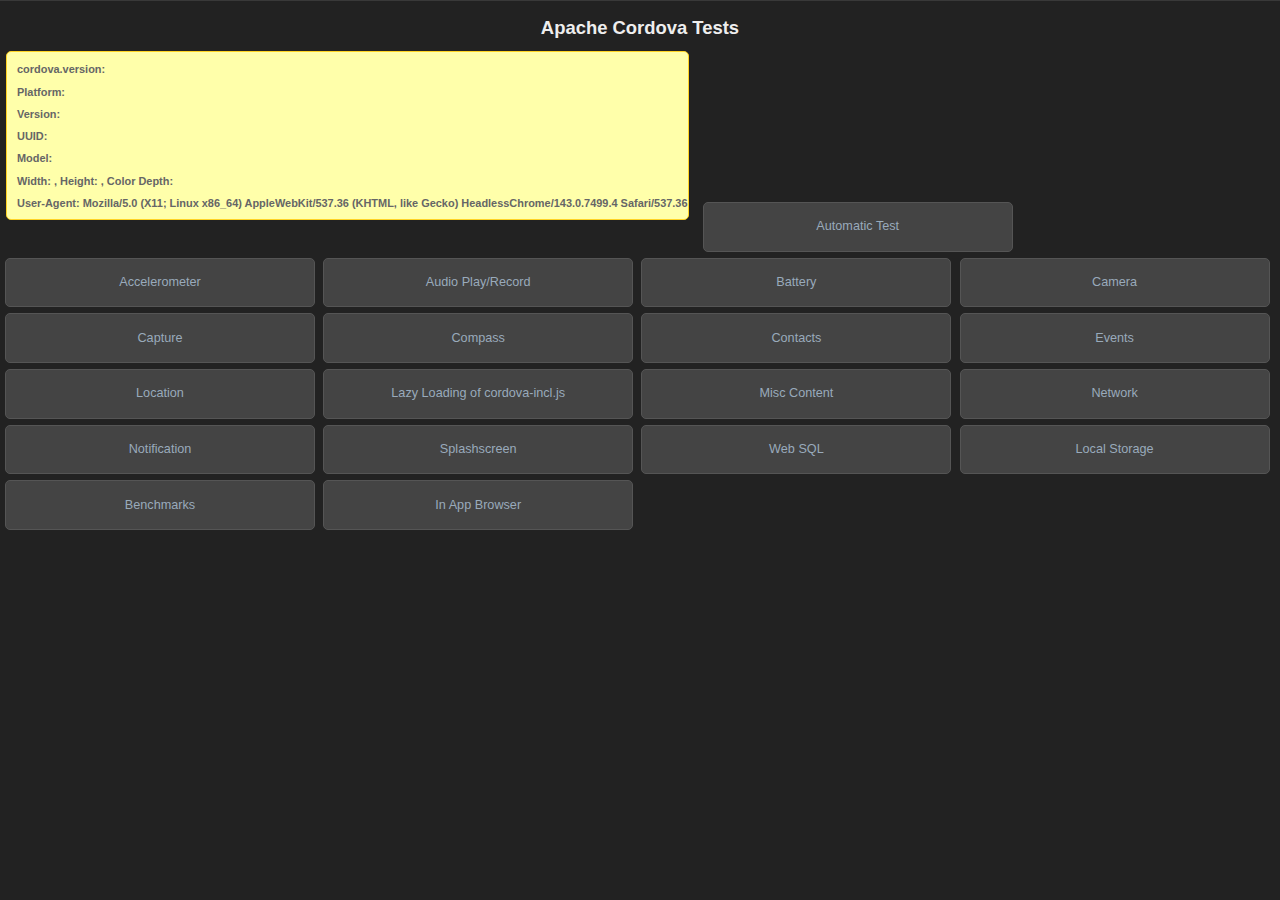
<file: instantch.at/plugins/org.apache.cordova.device/test/index.html>
<!DOCTYPE html>
<!--

 Licensed to the Apache Software Foundation (ASF) under one
 or more contributor license agreements.  See the NOTICE file
 distributed with this work for additional information
 regarding copyright ownership.  The ASF licenses this file
 to you under the Apache License, Version 2.0 (the
 "License"); you may not use this file except in compliance
 with the License.  You may obtain a copy of the License at

   http://www.apache.org/licenses/LICENSE-2.0

 Unless required by applicable law or agreed to in writing,
 software distributed under the License is distributed on an
 "AS IS" BASIS, WITHOUT WARRANTIES OR CONDITIONS OF ANY
 KIND, either express or implied.  See the License for the
 specific language governing permissions and limitations
 under the License.

-->


<html>
  <head>
    <meta name="viewport" content="width=device-width,height=device-height,user-scalable=no,initial-scale=1.0" />
    <meta http-equiv="Content-type" content="text/html; charset=utf-8">
    <title>Cordova Mobile Spec</title>
	  <link rel="stylesheet" href="master.css" type="text/css" media="screen" title="no title" charset="utf-8">
	  <script type="text/javascript" charset="utf-8" src="cordova-incl.js"></script>
	  <script type="text/javascript" charset="utf-8" src="main.js"></script>

  </head>
  <body onload="init();" id="stage" class="theme">
    <h1>Apache Cordova Tests</h1>
    <div id="info">
        <h4>cordova.version: <span id="cordova"> </span></h4>
        <h4>Platform: <span id="platform">  </span></h4>
        <h4>Version: <span id="version"> </span></h4>
        <h4>UUID: <span id="uuid">  </span></h4>
        <h4>Model: <span id="model"> </span></h4>
        <h4>Width: <span id="width">  </span>,   Height: <span id="height">
                   </span>, Color Depth: <span id="colorDepth"></span></h4>
        <h4>User-Agent: <span id="user-agent"> </span></h4>
     </div>
    <a href="autotest/index.html" class="btn large">Automatic Test</a>
    <a href="accelerometer/index.html" class="btn large">Accelerometer</a>
    <a href="audio/index.html" class="btn large">Audio Play/Record</a>
    <a href="battery/index.html" class="btn large">Battery</a>
    <a href="camera/index.html" class="btn large">Camera</a>
    <a href="capture/index.html" class="btn large">Capture</a>
    <a href="compass/index.html" class="btn large">Compass</a>
    <a href="contacts/index.html" class="btn large">Contacts</a>
    <a href="events/index.html" class="btn large">Events</a>
    <a href="location/index.html" class="btn large">Location</a>
    <a href="lazyloadjs/index.html" class="btn large">Lazy Loading of cordova-incl.js</a>
    <a href="misc/index.html" class="btn large">Misc Content</a>
    <a href="network/index.html" class="btn large">Network</a>
    <a href="notification/index.html" class="btn large">Notification</a>
    <a href="splashscreen/index.html" class="btn large">Splashscreen</a>
    <a href="sql/index.html" class="btn large">Web SQL</a>
    <a href="storage/index.html" class="btn large">Local Storage</a>
    <a href="benchmarks/index.html" class="btn large">Benchmarks</a>
    <a href="inappbrowser/index.html" class="btn large">In App Browser</a>
  </body>
</html>
</file>
<file: instantch.at/plugins/org.apache.cordova.device/test/master.css>
/*
 *
 * Licensed to the Apache Software Foundation (ASF) under one
 * or more contributor license agreements.  See the NOTICE file
 * distributed with this work for additional information
 * regarding copyright ownership.  The ASF licenses this file
 * to you under the Apache License, Version 2.0 (the
 * "License"); you may not use this file except in compliance
 * with the License.  You may obtain a copy of the License at
 *
 *   http://www.apache.org/licenses/LICENSE-2.0
 *
 * Unless required by applicable law or agreed to in writing,
 * software distributed under the License is distributed on an
 * "AS IS" BASIS, WITHOUT WARRANTIES OR CONDITIONS OF ANY
 * KIND, either express or implied.  See the License for the
 * specific language governing permissions and limitations
 * under the License.
 *
*/

  body {
    background:#222 none repeat scroll 0 0;
    color:#666;
    font-family:Helvetica;
    font-size:72%;
    line-height:1.5em;
    margin:0;
    border-top:1px solid #393939;
  }

  #info{
    background:#ffa;
    border: 1px solid #ffd324;
    -webkit-border-radius: 5px;
    border-radius: 5px;
    clear:both;
    margin:15px 6px 0;
    min-width:295px;
    max-width:97%;
    padding:4px 0px 2px 10px;
    word-wrap:break-word;
    margin-bottom:10px;
    display:inline-block;
    min-height: 160px;
    max-height: 300px;
    overflow: auto;
    -webkit-overflow-scrolling: touch;
  }
  
  #info > h4{
    font-size:.95em;
    margin:5px 0;
  }
 	
  #stage.theme{
    padding-top:3px;
  }

  /* Definition List */
  #stage.theme > dl{
  	padding-top:10px;
  	clear:both;
  	margin:0;
  	list-style-type:none;
  	padding-left:10px;
  	overflow:auto;
  }

  #stage.theme > dl > dt{
  	font-weight:bold;
  	float:left;
  	margin-left:5px;
  }

  #stage.theme > dl > dd{
  	width:45px;
  	float:left;
  	color:#a87;
  	font-weight:bold;
  }

  /* Content Styling */
  #stage.theme > h1, #stage.theme > h2, #stage.theme > p{
    margin:1em 0 .5em 13px;
  }

  #stage.theme > h1{
    color:#eee;
    font-size:1.6em;
    text-align:center;
    margin:0;
    margin-top:15px;
    padding:0;
  }

  #stage.theme > h2{
  	clear:both;
    margin:0;
    padding:3px;
    font-size:1em;
    text-align:center;
  }

  /* Stage Buttons */
  #stage.theme .btn{
  	border: 1px solid #555;
  	-webkit-border-radius: 5px;
  	border-radius: 5px;
  	text-align:center;
  	display:inline-block;
  	background:#444;
  	width:150px;
  	color:#9ab;
  	font-size:1.1em;
  	text-decoration:none;
  	padding:1.2em 0;
  	margin:3px 0px 3px 5px;
  }
  
  #stage.theme .large{
  	width:308px;
  	padding:1.2em 0;
  }
  
  #stage.theme .wide{
    width:100%;
    padding:1.2em 0;
  }
  
  #stage.theme .backBtn{
   border: 1px solid #555;
   -webkit-border-radius: 5px;
   border-radius: 5px;
   text-align:center;
   display:block;
   float:right;
   background:#666;
   width:75px;
   color:#9ab;
   font-size:1.1em;
   text-decoration:none;
   padding:1.2em 0;
   margin:3px 5px 3px 5px;
  }
  
  #stage.theme .input{
   border: 1px solid #555;
   -webkit-border-radius: 5px;
   border-radius: 5px;
   text-align:center;
   display:block;
   float:light;
   background:#888;
   color:#9cd;
   font-size:1.1em;
   text-decoration:none;
   padding:1.2em 0;
   margin:3px 0px 3px 5px;    
 }
  
  #stage.theme .numeric{
   width:100%;
  }
</file>
